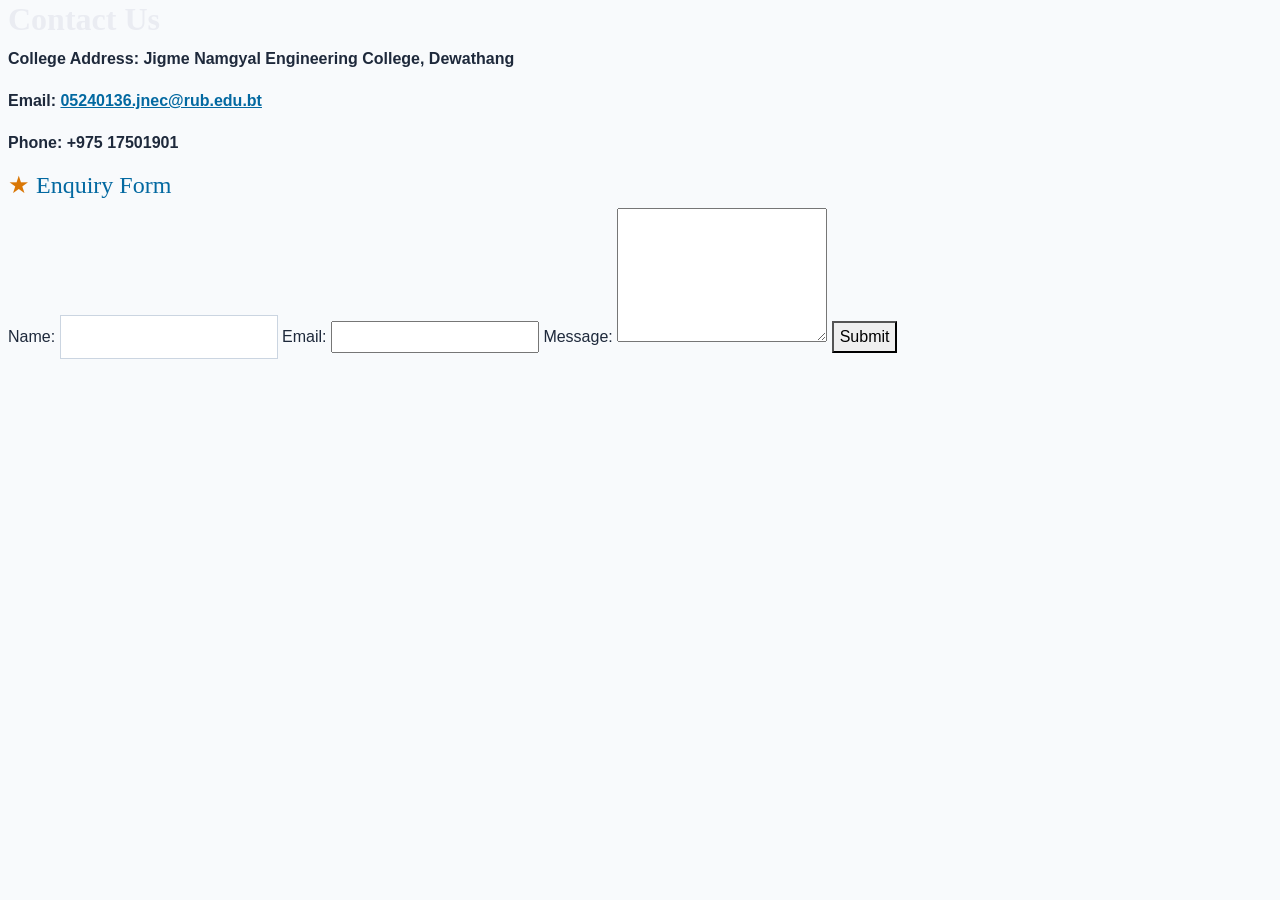
<file: event_hub/contact.html>
<section>
    <h1>Contact Us</h1>

    <p>College Address: Jigme Namgyal Engineering College, Dewathang</p>

    <p>
        Email:
        <a href="05240136.jnec@rub.edu.bt">
            05240136.jnec@rub.edu.bt
        </a>
    </p>

    <p>Phone: +975 17501901</p>

    <h2>Enquiry Form</h2>
    <form>
        <label for="name">Name:</label>
        <input type="text" id="name" name="name" required>

        <label for="email">Email:</label>
        <input type="email" id="email" name="email" required>

        <label for="message">Message:</label>
        <textarea id="message" name="message" rows="5" required></textarea>

        <button type="submit">Submit</button>
    </form>
</section>

<iframe
    src="https://www.google.com/maps/embed?pb=..."
    width="600"
    height="450"
    style="border:0;"
    allowfullscreen=""
    loading="lazy"
    referrerpolicy="no-referrer-when-downgrade">
</iframe>
<!DOCTYPE html> 
 <html lang="en"> 
 <head> 
   <meta charset="UTF-8"> 
   <meta name="viewport" content="width=device-width, initial-scale=1.0"> 
   <title>JNEC Events Hub — Contact</title> 
   <style> 
  footer { background: #0f172a; color: white; } 
   </style> 
 </head> 
 <body> 
   <!-- keep your existing header, nav, main, footer from Practical II --> 
 </body> 
 </html> 

 <!DOCTYPE html> 
 <html lang="en"> 
 <head> 
   <meta charset="UTF-8"> 
   <meta name="viewport" content="width=device-width, initial-scale=1.0"> 
   <title>JNEC Events Hub — Home</title> 
   <!-- 1. Bootstrap CSS (framework) --> 
   <link 
href="https://cdn.jsdelivr.net/npm/bootstrap@5.3.3/dist/css/bootstrap.min.css" 
      	rel="stylesheet"> 
   <!-- 2. Font Awesome (icons) --> 
   <link rel="stylesheet" 
         
href="https://cdnjs.cloudflare.com/ajax/libs/font-awesome/6.5.2/css/all.min.css"> 
   <!-- 3. YOUR CSS last so you can override Bootstrap --> 
   <link rel="stylesheet" href="css/styles.css"> 
 </head> 
 <body> 
   <!-- existing header / main / footer stay here --> 
 
   <!-- Bootstrap JS — MUST be last, just before </body> (carousel needs this) --> 
   <script 
src="https://cdn.jsdelivr.net/npm/bootstrap@5.3.3/dist/js/bootstrap.bundle.min.js"></script> 
 </body> 
 </html>
</file>
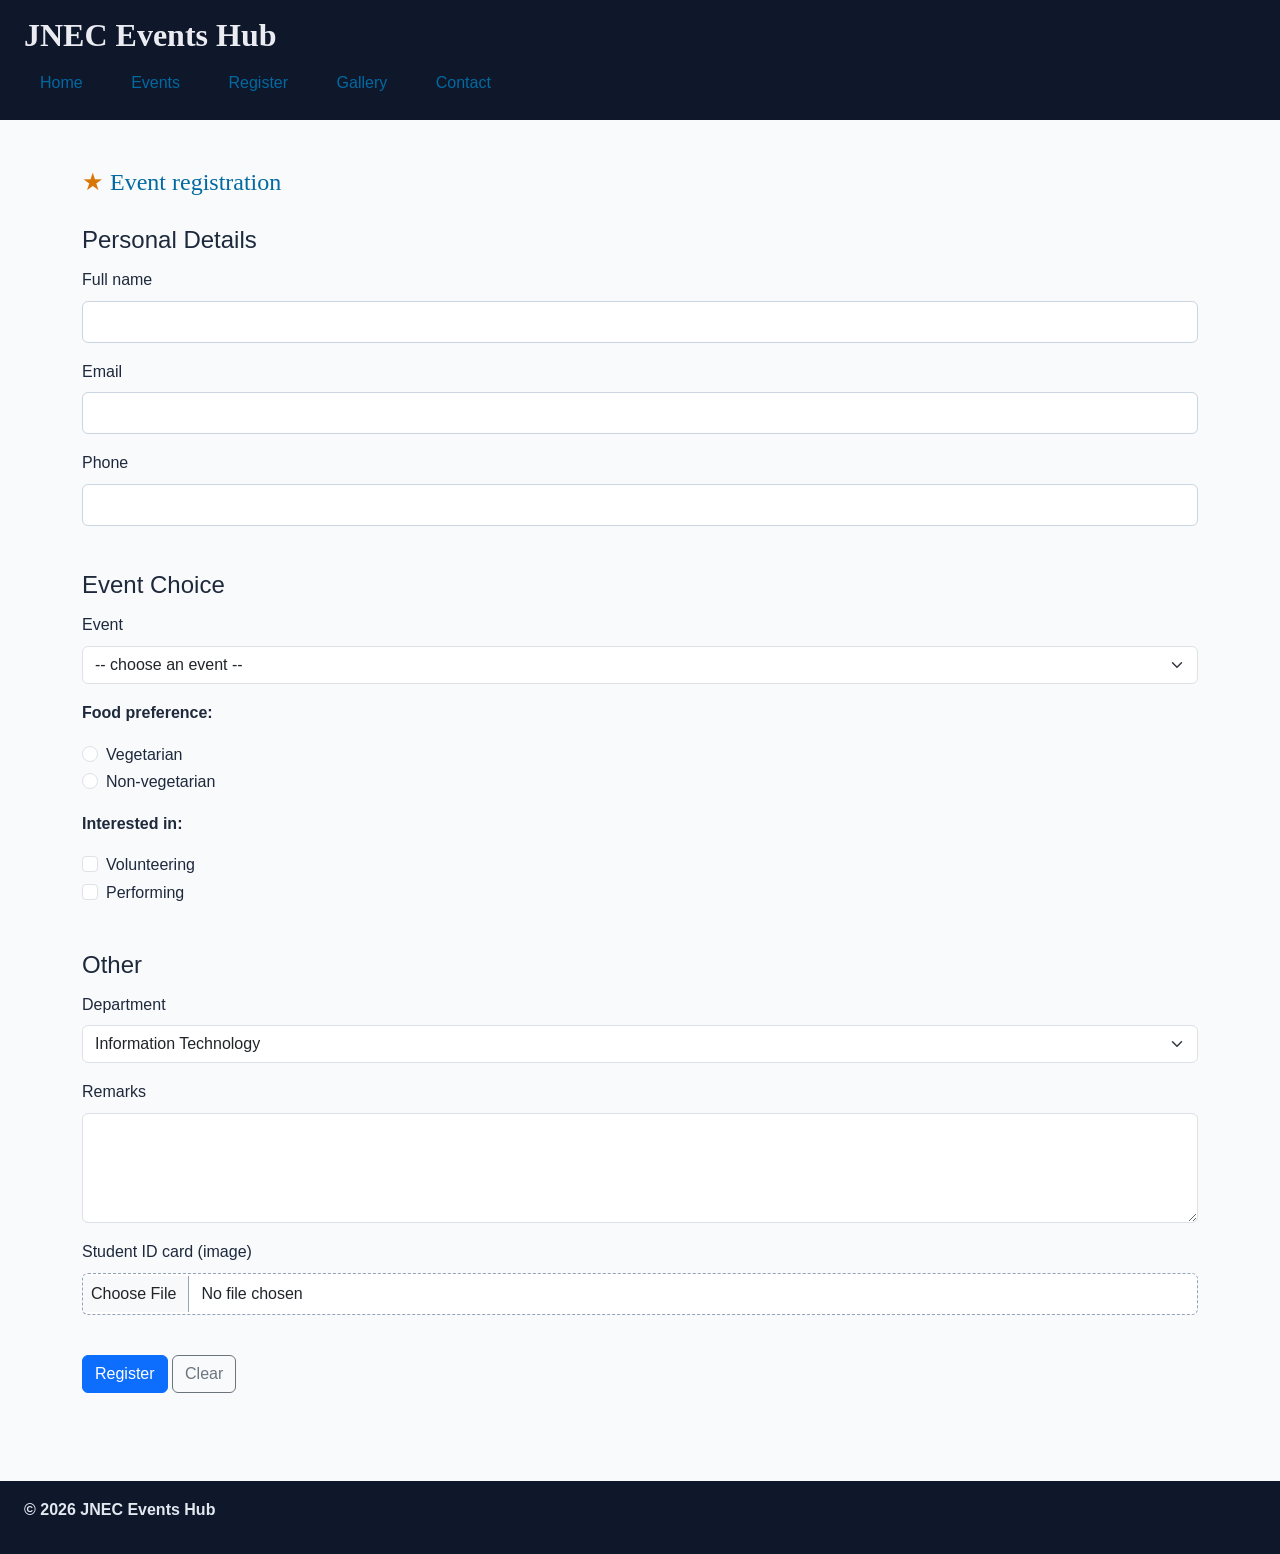
<file: event_hub/register.html>
<!DOCTYPE html> 
 <html lang="en"> 
 <head> 
   <meta charset="UTF-8"> 
   <meta name="viewport" content="width=device-width, initial-scale=1.0"> 
   <title>JNEC Events Hub — Register</title> 
   <link 
href="https://cdn.jsdelivr.net/npm/bootstrap@5.3.3/dist/css/bootstrap.min.css" 
rel="stylesheet"> 
   <link rel="stylesheet" 
href="https://cdnjs.cloudflare.com/ajax/libs/font-awesome/6.5.2/css/all.min.css"> 
   <link rel="stylesheet" href="css/styles.css"> 
 </head> 
 <body> 
   <header id="top"> 
  <h1>JNEC Events Hub</h1> 
  <nav> 
    <a href="index.html">Home</a> 
    <a href="events.html">Events</a> 
    <a href="register.html">Register</a> 
    <a href="gallery.html">Gallery</a> 
    <a href="contact.html">Contact</a> 
  </nav> 
   </header> 
 
   <main> 
  <div class="container py-4"> 
    <h2 class="mb-4">Event registration</h2> 
    <form action="#" method="post" enctype="multipart/form-data" id="regForm"> 
      	<fieldset class="mb-4"> 
        <legend>Personal Details</legend> 
        <div class="mb-3"> 
          <label for="fullname" class="form-label">Full name</label> 
          <input type="text" class="form-control" id="fullname" name="fullname"> 
        </div> 
        <div class="mb-3"> 
          <label for="email" class="form-label">Email</label> 
          <input type="text" class="form-control" id="email" name="email"> 
        </div> 
        <div class="mb-3"> 
          <label for="phone" class="form-label">Phone</label> 

          <input type="text" class="form-control" id="phone" name="phone"> 
        </div> 
	      	</fieldset> 
 
	      	<fieldset class="mb-4"> 
        <legend>Event Choice</legend> 
        <div class="mb-3"> 
          <label for="event_id" class="form-label">Event</label> 
          <select class="form-select" id="event_id" name="event_id"> 
	            	<option value="">-- choose an event --</option> 
	            	<option value="1">Tech Week Hackathon</option> 
	            	<option value="2">Losar Festival Night</option> 
	            	<option value="3">Inter-College Football</option> 
          </select> 
        </div> 
        <p>Food preference:</p> 
        <div class="form-check"> 
          <input class="form-check-input" type="radio" id="veg" name="food" 
value="veg"> 
          <label class="form-check-label" for="veg">Vegetarian</label> 
        </div> 
        <div class="form-check mb-3"> 
          <input class="form-check-input" type="radio" id="nonveg" name="food" 
value="nonveg"> 
          <label class="form-check-label" for="nonveg">Non-vegetarian</label> 
        </div> 
        <p>Interested in:</p> 
        <div class="form-check"> 
          <input class="form-check-input" type="checkbox" id="volunteer" 
name="interests" value="volunteer"> 
          <label class="form-check-label" for="volunteer">Volunteering</label> 
        </div> 
        <div class="form-check mb-3"> 
          <input class="form-check-input" type="checkbox" id="perform" 
name="interests" value="perform"> 
          <label class="form-check-label" for="perform">Performing</label> 
        </div> 
	      	</fieldset> 
 
	      	<fieldset class="mb-4"> 
           <legend>Other</legend> 
        <div class="mb-3"> 
          <label for="department" class="form-label">Department</label> 
          <select class="form-select" id="department" name="department"> 
	            	<option value="it">Information Technology</option> 
	            	<option value="civil">Civil</option> 
	            	<option value="electrical">Electrical</option> 
          </select> 
        </div> 
        <div class="mb-3"> 
          <label for="remarks" class="form-label">Remarks</label> 
          <textarea class="form-control" id="remarks" name="remarks" 
rows="4"></textarea> 
        </div> 
        <div class="mb-3"> 
          <label for="id_card" class="form-label">Student ID card (image)</label> 
          <input class="form-control" type="file" id="id_card" name="id_card"> 
        </div> 
      	</fieldset> 
 
      	<button type="submit" class="btn btn-primary">Register</button> 
      	<button type="reset" class="btn btn-outline-secondary">Clear</button> 
    </form> 
  </div> 
   </main> 
 
   <footer> 
  <p>&copy; 2026 JNEC Events Hub</p> 
   </footer> 
   <script 
src="https://cdn.jsdelivr.net/npm/bootstrap@5.3.3/dist/js/bootstrap.bundle.min.js"></script> 
 </body> 
 </html>
</file>
<file: event_hub/css/styles.css>
/* FILE: css/styles.css — shared by all Events Hub pages */ 
 body { 
   font-family: "Segoe UI", Arial, sans-serif; 
   margin: 0; 
   color: #1e293b; 
   background: #f8fafc; 
 } 
 header { 
   background: #0f172a; 
   color: white; 
   padding: 16px 24px; 
 } 
 nav a { 
   color: #7dd3fc; 
   margin-right: 12px; 
   text-decoration: none; 
 } 
 footer { 
   background: #0f172a; 
   color: #e2e8f0; 
   padding: 16px 24px; 
   margin-top: 40px; 
 } 
 main { 
   padding: 24px; 
 } 
/* simple selectors */ 
 h1 { color: #eaecf2; }                  /* element */ 
 .intro { background: #f8fafc; }          /* class   */ 
 #welcome { padding: 24px; }              /* id   */ 
 p.intro { font-size: 1.05rem; }           /* element.class */ 
 h1, h2, h3 { font-family: Georgia, serif; }  /* grouping */ 

 /* combinators */ 
 nav a { text-decoration: none; }         /* descendant */ 
 main > section { margin-bottom: 24px; }  /* child   	*/ 
 h2 + p { font-style: italic; }           /* adjacent   */ 
 h2 ~ p { color: #334155; }               /* general sibling */ 

/* pseudo-classes */ 
 nav a:hover { color: #38bdf8; } 
 input:focus { outline: 2px solid #0369a1; } 
 input:checked + label { font-weight: 700; } 
 tr:nth-child(even) { background: #f1f5f9; } 
 
 /* anchor LVHA order */ 
 a:link { color: #0369a1; } 
 a:visited { color: #7c3aed; } 
 a:hover { color: #0ea5e9; } 
 a:active { color: #b91c1c; } 

/* pseudo-elements */ 
 p::first-line { font-weight: bold; } 
 .intro::first-letter { 
   font-size: 1.6em; 
   color: #0369a1; 
 } 
 h2::before { content: "★ "; color: #d97706; } 
 li::marker { color: #059669; } 
 ::selection { color: #7f1d1d; background: #fde68a; } 

 /* attribute selectors */ 
 a[target="_blank"] { color: #d97706; } 
 input[type="file"] { border: 1px dashed #94a3b8; padding: 8px; } 
 input[type="text"] { border: 1px solid #cbd5e1; padding: 8px; } 

 body { 
   font-family: "Segoe UI", Arial, sans-serif; 
   font-size: 16px;       	/* base size */ 
 } 
 h1 { font-size: 2rem; } 
 h2 { font-size: 1.5rem; } 

 h1 { font-weight: 700; } 
 body { line-height: 1.6; } 
 .hero-title { 
   letter-spacing: 0.04em; 
   word-spacing: 0.1em; 
 } 
 em { font-style: italic; } 


 .intro p { 
   text-indent: 2em; 
   text-align: justify; 
 } 
 nav a { text-decoration: none; } 
 .sold-out { 
   text-decoration: line-through; 
   text-decoration-color: #ef4444; 
   text-decoration-style: solid; 
 } 
 h2 { text-align: left; } 


 body { color: rgb(30, 41, 59); }  /* RGB */ 
 h2 { color: #0369a1; }            /* hexadecimal */ 
 .highlight { color: crimson; }    /* named */ 
 header { background-color: #0f172a; } 


 .intro { 
   margin: 24px 16px 32px 16px;   /* top right bottom left */ 
   padding: 20px;             /* all four sides */ 
   border: 1px solid #e2e8f0; 
   background: white; 
 } 
 section { 
   margin-bottom: 28px; 
   padding-left: 8px; 
 } 


 nav a { 
   display: inline-block; 
   padding: 8px 16px; 
 } 
 .admin-only { display: none; } 
 .badge { display: inline; } 
 .event-card { display: block; } 


 img { max-width: 100%; height: auto; } 
 
 @media (max-width: 600px) { 
   nav a { 
  display: block; 
  margin: 4px 0; 
   } 
   body { font-size: 15px; } 
 }
</file>
